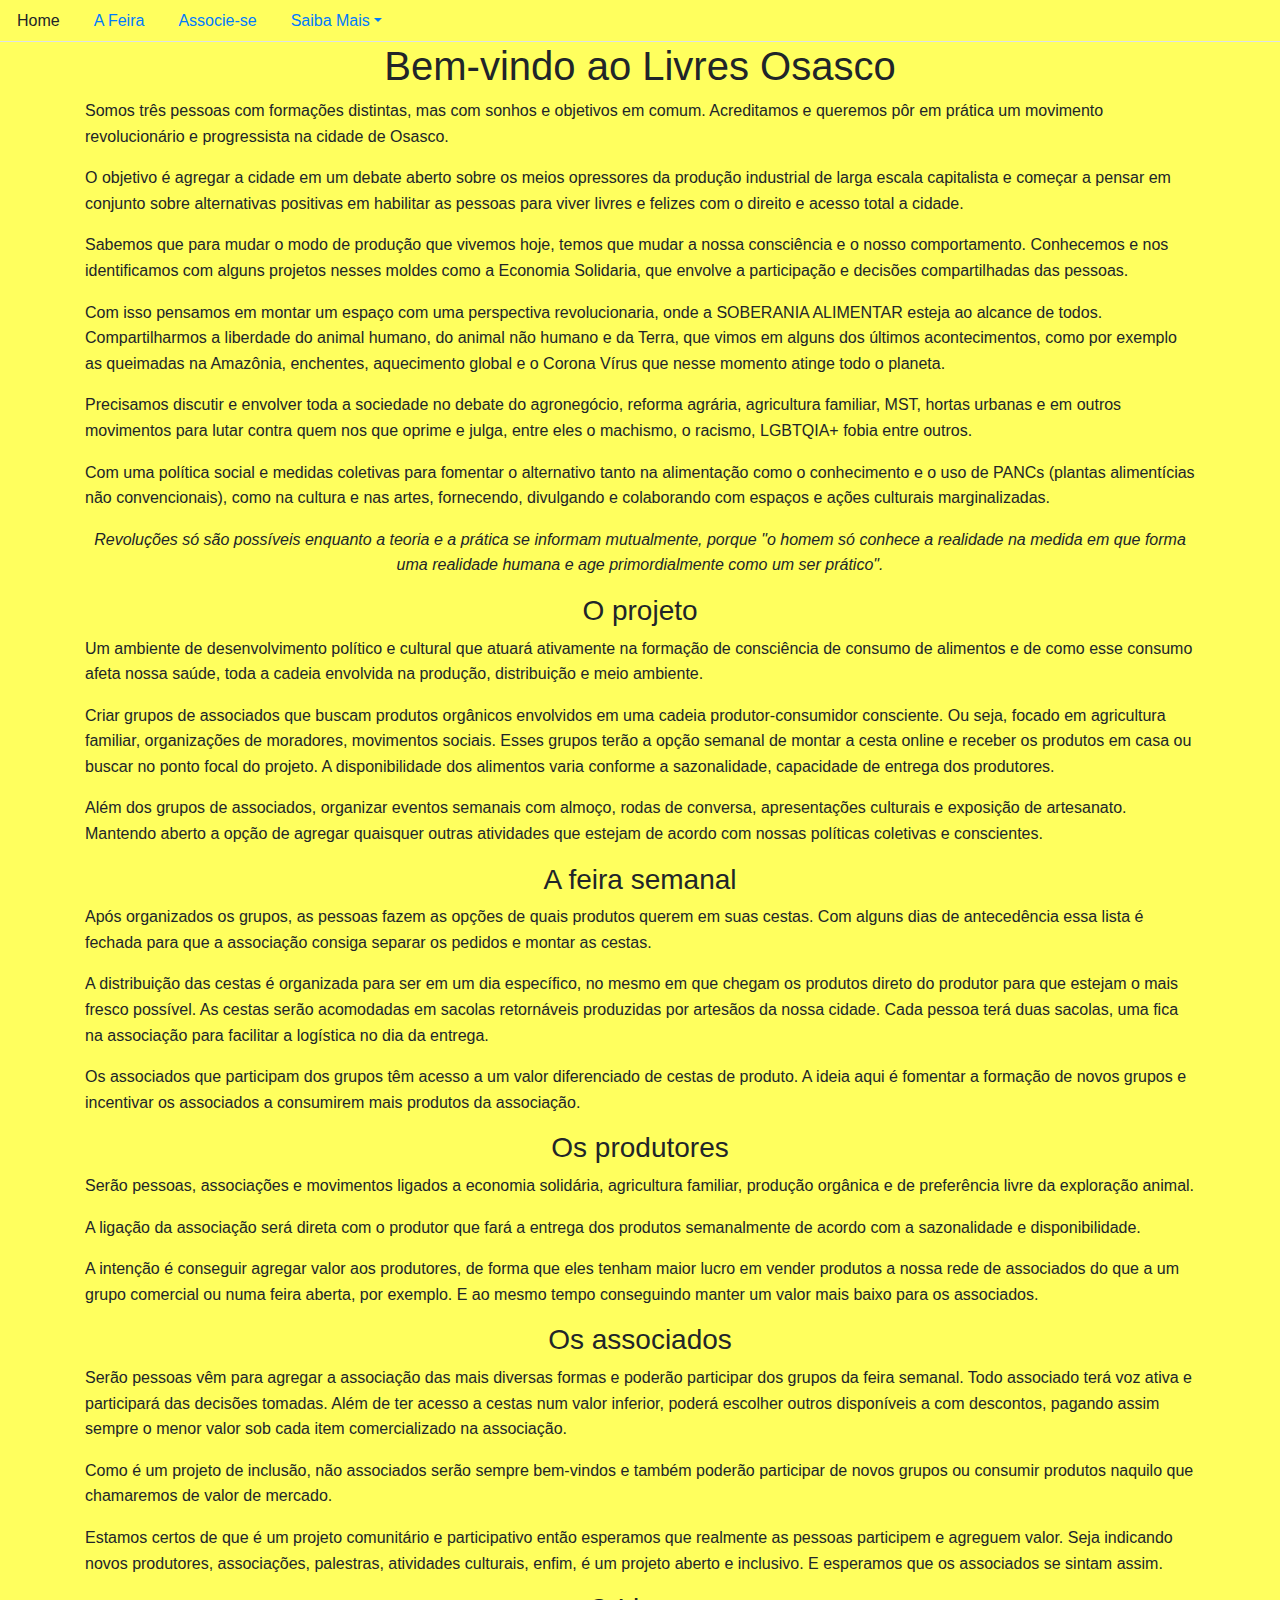
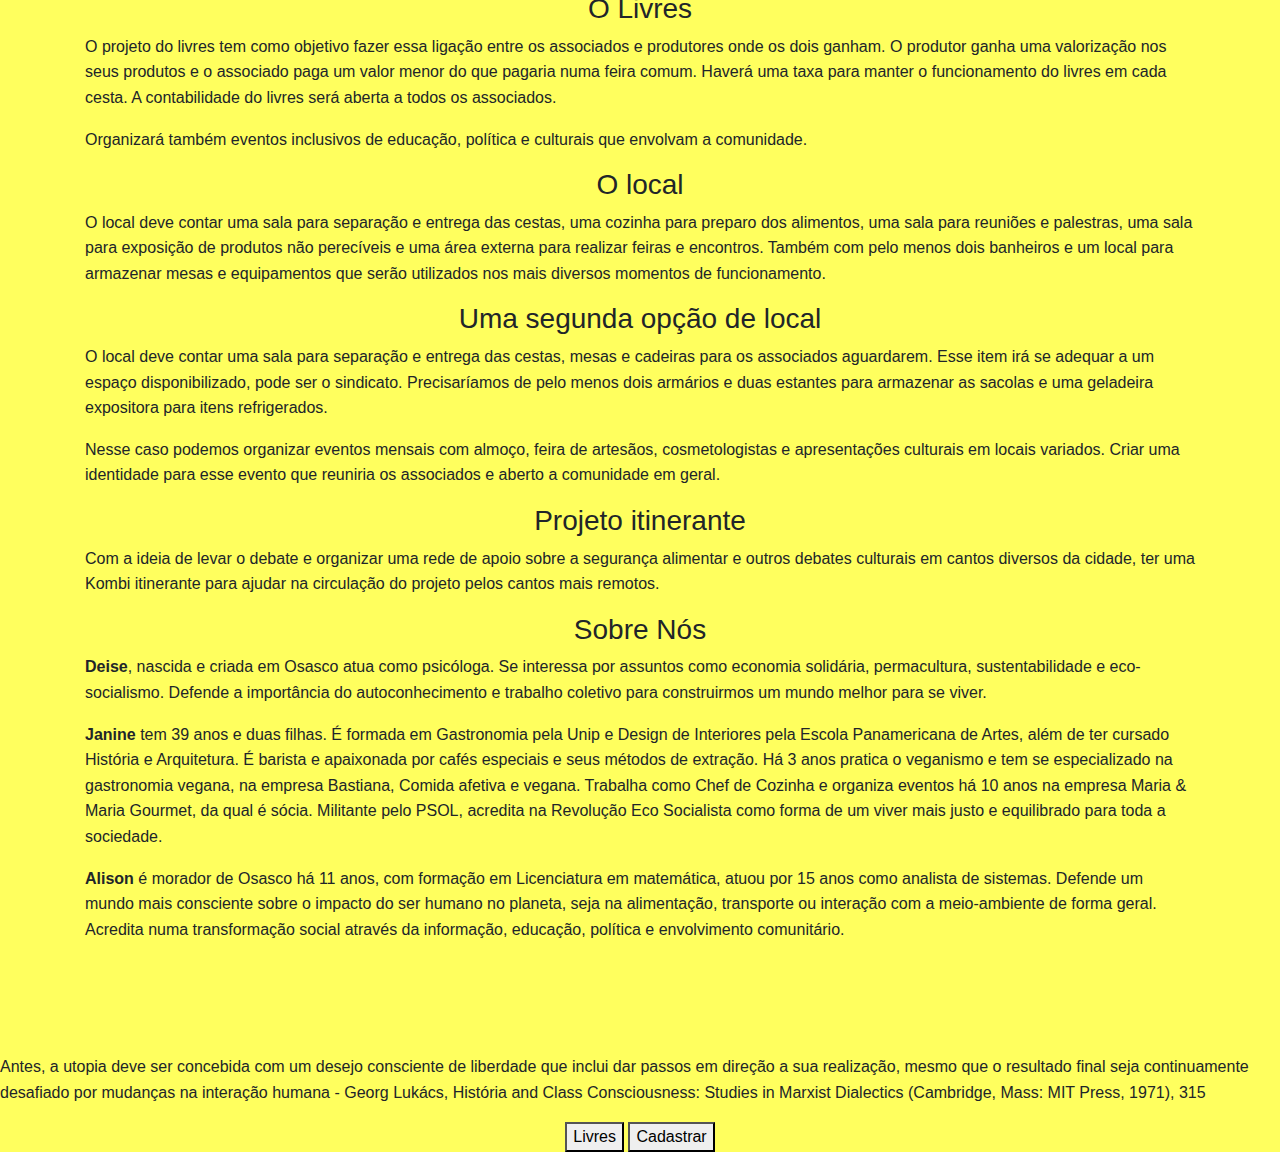
<file: index.html>
<!DOCTYPE html>
<html>
<head>
	<meta charset="utf-8">
	<title>Livres Osasco</title>
	<link rel="stylesheet" href="https://stackpath.bootstrapcdn.com/bootstrap/4.4.1/css/bootstrap.min.css">
	<link rel="stylesheet" type="text/css" href="stylesheet.css">
</head>
<body>
	<ul class="nav nav-tabs">
	  <li class="nav-item">
	    <a class="nav-link">Home</a>
	  </li>
	  <li class="nav-item">
	    <a class="nav-link" href="#">A Feira</a>
	  </li>
	  <li class="nav-item">
	    <a class="nav-link" href="#">Associe-se</a>
	  </li>
	  <li class="nav-item dropdown">
	    <a class="nav-link dropdown-toggle" data-toggle="dropdown" href="#" role="button" aria-haspopup="true"
	      aria-expanded="false">Saiba Mais</a>
	    <div class="dropdown-menu">
	      <a class="dropdown-item" href="#">Associados</a>
	      <a class="dropdown-item" href="#">Produtores</a>
	      <a class="dropdown-item" href="#">O Livres</a>
	      <div class="dropdown-divider"></div>
	      <a class="dropdown-item" href="#">Quem somos</a>
	    </div>
	  </li>
	  </ul>
	<h1 class="container-md">Bem-vindo ao Livres Osasco</h1>
	<div class="container">
		<p>	Somos três pessoas com formações distintas, mas com sonhos e objetivos em comum. Acreditamos e queremos pôr em prática um movimento revolucionário e progressista na cidade de Osasco.</p>
		<p>O objetivo é agregar a cidade em um debate aberto sobre os meios opressores da produção industrial de larga escala capitalista e começar a pensar em conjunto sobre alternativas positivas em habilitar as pessoas para viver livres e felizes com o direito e acesso total a cidade.</p>
		<p>Sabemos que para mudar o modo de produção que vivemos hoje, temos que mudar a nossa consciência e o nosso comportamento. Conhecemos e nos identificamos com alguns projetos nesses moldes como a Economia Solidaria, que envolve a participação e decisões compartilhadas das pessoas.</p>	
		<p>Com isso pensamos em montar um espaço com uma perspectiva revolucionaria, onde a SOBERANIA ALIMENTAR esteja ao alcance de todos. Compartilharmos a liberdade do animal humano, do animal não humano e da Terra, que vimos em alguns dos últimos acontecimentos, como por exemplo as queimadas na Amazônia, enchentes, aquecimento global e o Corona Vírus que nesse momento atinge todo o planeta.</p>	
		<p>Precisamos discutir e envolver toda a sociedade no debate do agronegócio, reforma agrária, agricultura familiar, MST, hortas urbanas e em outros movimentos para lutar contra quem nos que oprime e julga, entre eles o machismo, o racismo, LGBTQIA+ fobia entre outros.</p>	
		<p>Com uma política social e medidas coletivas para fomentar o alternativo tanto na alimentação como o conhecimento e o uso de PANCs (plantas alimentícias não convencionais), como na cultura e nas artes, fornecendo, divulgando e colaborando com espaços e ações culturais marginalizadas.</p>	
		<p id="quote">Revoluções só são possíveis enquanto a teoria e a prática se informam mutualmente, porque "o homem só conhece a realidade na medida em que forma uma realidade humana e age primordialmente como um ser prático".</p>	
	</div>
	<h3>O projeto</h3>
	<div class="container">
		<p>Um ambiente de desenvolvimento político e cultural que atuará ativamente na formação de consciência de consumo de alimentos e de como esse consumo afeta nossa saúde, toda a cadeia envolvida na produção, distribuição e meio ambiente.</p>
		<p>Criar grupos de associados que buscam produtos orgânicos envolvidos em uma cadeia produtor-consumidor consciente. Ou seja, focado em agricultura familiar, organizações de moradores, movimentos sociais. Esses grupos terão a opção semanal de montar a cesta online e receber os produtos em casa ou buscar no ponto focal do projeto. A disponibilidade dos alimentos varia conforme a sazonalidade, capacidade de entrega dos produtores.</p>
		<p>Além dos grupos de associados, organizar eventos semanais com almoço, rodas de conversa, apresentações culturais e exposição de artesanato. Mantendo aberto a opção de agregar quaisquer outras atividades que estejam de acordo com nossas políticas coletivas e conscientes.</p>	
	</div>
	<h3>A feira semanal</h3>
	<div class="container">
		<p>Após organizados os grupos, as pessoas fazem as opções de quais produtos querem em suas cestas. Com alguns dias de antecedência essa lista é fechada para que a associação consiga separar os pedidos e montar as cestas.</p>
		<p>A distribuição das cestas é organizada para ser em um dia específico, no mesmo em que chegam os produtos direto do produtor para que estejam o mais fresco possível. As cestas serão acomodadas em sacolas retornáveis produzidas por artesãos da nossa cidade. Cada pessoa terá duas sacolas, uma fica na associação para facilitar a logística no dia da entrega.</p>
		<p>Os associados que participam dos grupos têm acesso a um valor diferenciado de cestas de produto. A ideia aqui é fomentar a formação de novos grupos e incentivar os associados a consumirem mais produtos da associação.</p>	
	</div>
	<h3>Os produtores</h3>
	<div class="container">
		<p>Serão pessoas, associações e movimentos ligados a economia solidária, agricultura familiar, produção orgânica e de preferência livre da exploração animal.</p>
		<p>A ligação da associação será direta com o produtor que fará a entrega dos produtos semanalmente de acordo com a sazonalidade e disponibilidade.</p>
		<p>A intenção é conseguir agregar valor aos produtores, de forma que eles tenham maior lucro em vender produtos a nossa rede de associados do que a um grupo comercial ou numa feira aberta, por exemplo. E ao mesmo tempo conseguindo manter um valor mais baixo para os associados.</p>	
	</div>

	<h3>Os associados</h3>
	<div class="container">
		<p>Serão pessoas vêm para agregar a associação das mais diversas formas e poderão participar dos grupos da feira semanal. Todo associado terá voz ativa e participará das decisões tomadas. Além de ter acesso a cestas num valor inferior, poderá escolher outros disponíveis a com descontos, pagando assim sempre o menor valor sob cada item comercializado na associação.</p>
		<p>Como é um projeto de inclusão, não associados serão sempre bem-vindos e também poderão participar de novos grupos ou consumir produtos naquilo que chamaremos de valor de mercado.</p>
		<p>Estamos certos de que é um projeto comunitário e participativo então esperamos que realmente as pessoas participem e agreguem valor. Seja indicando novos produtores, associações, palestras, atividades culturais, enfim, é um projeto aberto e inclusivo. E esperamos que os associados se sintam assim.</p>	
	</div>

	<h3>O Livres</h3>
	<div class="container">
		<p>O projeto do livres tem como objetivo fazer essa ligação entre os associados e produtores onde os dois ganham. O produtor ganha uma valorização nos seus produtos e o associado paga um valor menor do que pagaria numa feira comum. Haverá uma taxa para manter o funcionamento do livres em cada cesta. A contabilidade do livres será aberta a todos os associados. </p>
		<p>Organizará também eventos inclusivos de educação, política e culturais que envolvam a comunidade.</p>
	</div>

	<h3>O local</h3>
	<div class="container">
		<p>O local deve contar uma sala para separação e entrega das cestas, uma cozinha para preparo dos alimentos, uma sala para reuniões e palestras, uma sala para exposição de produtos não perecíveis e uma área externa para realizar feiras e encontros. Também com pelo menos dois banheiros e um local para armazenar mesas e equipamentos que serão utilizados nos mais diversos momentos de funcionamento.</p>
	</div>

	<h3>Uma segunda opção de local</h3>
	<div class="container">
		<p>O local deve contar uma sala para separação e entrega das cestas, mesas e cadeiras para os associados aguardarem. Esse item irá se adequar a um espaço disponibilizado, pode ser o sindicato. Precisaríamos de pelo menos dois armários e duas estantes para armazenar as sacolas e uma geladeira expositora para itens refrigerados.</p>
		<p>Nesse caso podemos organizar eventos mensais com almoço, feira de artesãos, cosmetologistas e apresentações culturais em locais variados. Criar uma identidade para esse evento que reuniria os associados e aberto a comunidade em geral.</p>
	</div>


	<h3>Projeto itinerante</h3>
	<div class="container">
		<p>Com a ideia de levar o debate e organizar uma rede de apoio sobre a segurança alimentar e outros debates culturais em cantos diversos da cidade, ter uma Kombi itinerante para ajudar na circulação do projeto pelos cantos mais remotos.</p>
	</div>

	<h3>Sobre Nós</h3>
	<div class="container">
		<p><strong>Deise</strong>, nascida e criada em Osasco atua como psicóloga. Se interessa por assuntos como economia solidária, permacultura, sustentabilidade e eco-socialismo. Defende a importância do autoconhecimento e trabalho coletivo para construirmos um mundo melhor para se viver.</p>
		<p><strong>Janine</strong> tem 39 anos e duas filhas. É formada em Gastronomia pela Unip e Design de Interiores pela Escola Panamericana de Artes, além de ter cursado História e Arquitetura. É barista e apaixonada por cafés especiais e seus métodos de extração. Há 3 anos pratica o veganismo e tem se especializado na gastronomia vegana, na empresa Bastiana, Comida afetiva e vegana.  Trabalha como Chef de Cozinha e organiza eventos há 10 anos na empresa Maria & Maria Gourmet, da qual é sócia. Militante pelo PSOL, acredita na Revolução Eco Socialista como forma de um viver mais justo e equilibrado para toda a sociedade.</p>
		<p><strong>Alison</strong> é morador de Osasco há 11 anos, com formação em Licenciatura em matemática, atuou por 15 anos como analista de sistemas. Defende um mundo mais consciente sobre o impacto do ser humano no planeta, seja na alimentação, transporte ou interação com a meio-ambiente de forma geral. Acredita numa transformação social através da informação, educação, política e envolvimento comunitário.</p>
	</div>
	<br>
	<br>
	<br>
	<br>
	<div>
		<p></blockquote>Antes, a utopia deve ser concebida com um desejo consciente de liberdade que inclui dar passos em direção a sua realização, mesmo que o resultado final seja continuamente desafiado por mudanças na interação humana - Georg Lukács, História and Class Consciousness: Studies in Marxist Dialectics (Cambridge, Mass: MIT Press, 1971), 315</blockquote></p>
	</div>
	<center>
		<button onclick="gritar();">Livres</button>
		<button onclick="cadastrar();">Cadastrar</button>
	</center>
	<script type="text/javascript" src="script.js"></script>
	<script src="https://code.jquery.com/jquery-3.4.1.slim.min.js"></script>
	<script src="https://cdn.jsdelivr.net/npm/popper.js@1.16.0/dist/umd/popper.min.js"></script>
	<script src="https://stackpath.bootstrapcdn.com/bootstrap/4.4.1/js/bootstrap.min.js"></script>
</body>
</html>
</file>
<file: stylesheet.css>
body{
	background-color: rgba(255, 255, 25, 0.7);
	position: relative;
}
span{
	color: rgba(0,100,0);
	font-weight: bold;
}

.ordenada{
	font-size: 35px;
}
h1, h3{
	text-align: center;
}
p{
	line-height: 1.6;
}
#quote{
	font-style: italic;
	text-align: center;
}
</file>
